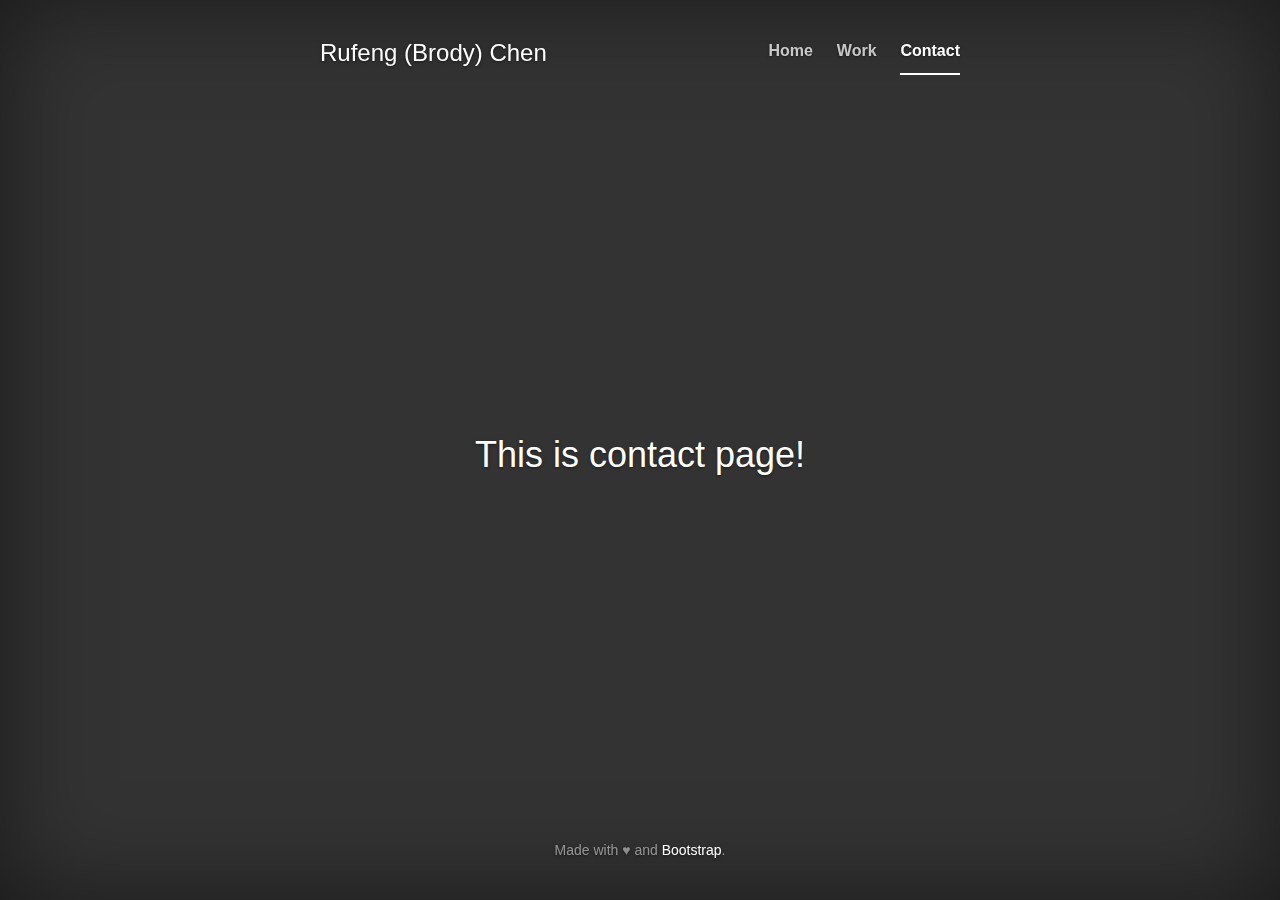
<file: contact.html>
<!DOCTYPE html>
<html lang="en">
  <head>
    <meta charset="utf-8">
    <meta http-equiv="X-UA-Compatible" content="IE=edge">
    <meta name="viewport" content="width=device-width, initial-scale=1">
    <!-- The above 3 meta tags *must* come first in the head; any other head content must come *after* these tags -->
    <meta name="description" content="Brody's personal website">
    <meta name="author" content="Brody Chen">
<!--     <link rel="icon" href="../../favicon.ico">
 -->
    <title>Rufeng (Brody) Chen - Web Developer</title>

    <!-- Bootstrap core CSS -->
    <link href="css/bootstrap.min.css" rel="stylesheet">

    <!-- Custom styles -->
    <link href="css/cover.css" rel="stylesheet">
    <link href="css/main.css" rel="stylesheet">
  </head>

  <body>
    <div class="site-wrapper">
      <div class="site-wrapper-inner">
        <div class="cover-container">
          <div class="masthead clearfix">
            <div class="inner">
              <h3 class="masthead-brand">Rufeng (Brody) Chen</h3>
              <nav>
                <ul class="nav masthead-nav">
                  <li><a href="index.html">Home</a></li>
                  <li><a href="work.html">Work</a></li>
                  <li class="active"><a href="contact.html">Contact</a></li>
                </ul>
              </nav>
            </div>
          </div>

          <div class="inner cover">
            <h1 class="cover-heading">This is contact page!</h1>
          </div>

          <div class="mastfoot">
            <div class="inner">
              <p>Made with ♥ and <a href="http://getbootstrap.com">Bootstrap</a>.</p>
            </div>
          </div>
        </div>
      </div>
    </div>

    <!-- Bootstrap core JavaScript
    ================================================== -->
    <script src="js/jquery-1.11.3.min.js"></script>
    <script src="js/bootstrap.min.js"></script>
  </body>
</html>
</file>
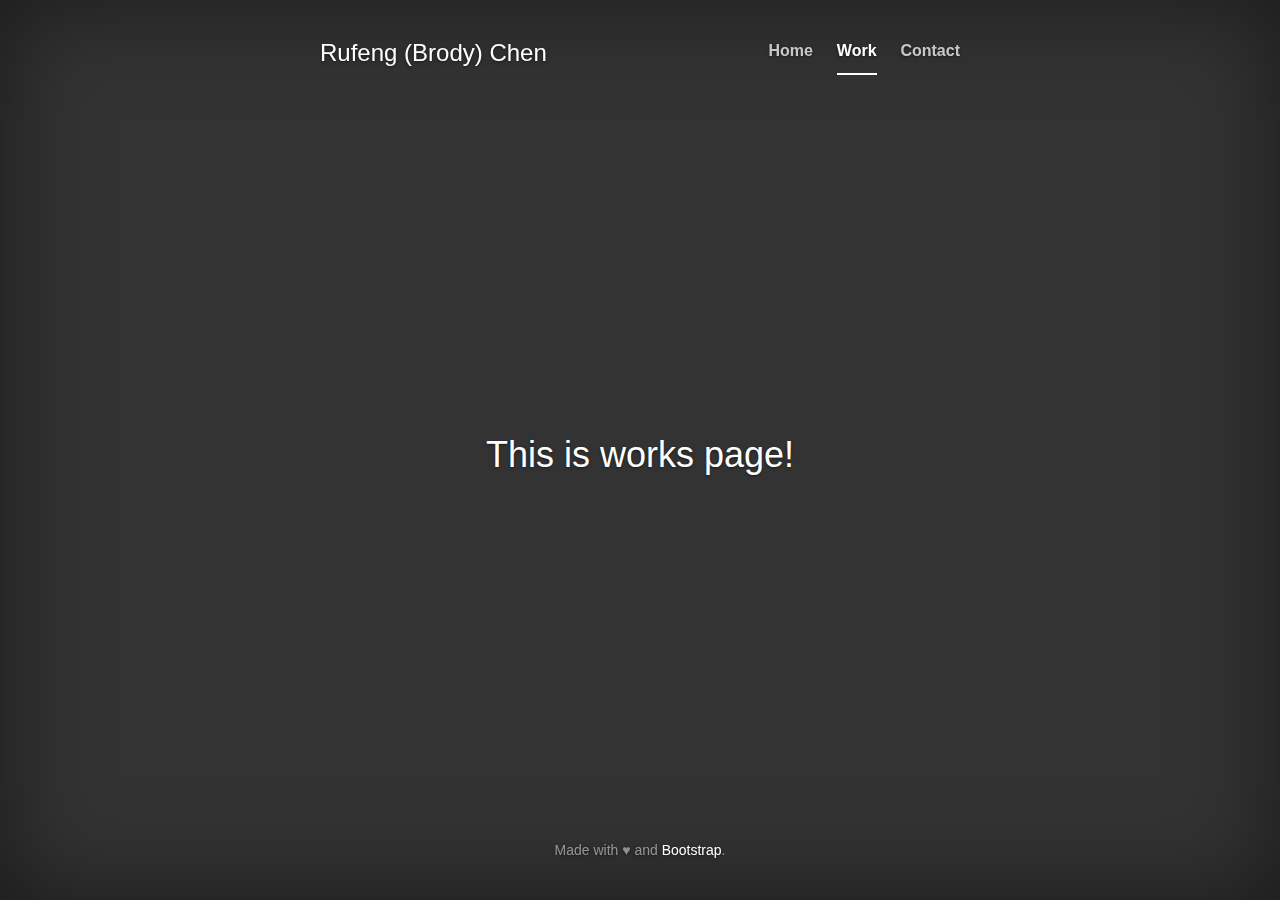
<file: work.html>
<!DOCTYPE html>
<html lang="en">
  <head>
    <meta charset="utf-8">
    <meta http-equiv="X-UA-Compatible" content="IE=edge">
    <meta name="viewport" content="width=device-width, initial-scale=1">
    <!-- The above 3 meta tags *must* come first in the head; any other head content must come *after* these tags -->
    <meta name="description" content="Brody's personal website">
    <meta name="author" content="Brody Chen">
<!--     <link rel="icon" href="../../favicon.ico">
 -->
    <title>Rufeng (Brody) Chen - Web Developer</title>

    <!-- Bootstrap core CSS -->
    <link href="css/bootstrap.min.css" rel="stylesheet">

    <!-- Custom styles -->
    <link href="css/cover.css" rel="stylesheet">
    <link href="css/main.css" rel="stylesheet">
  </head>

  <body>
    <div class="site-wrapper">
      <div class="site-wrapper-inner">
        <div class="cover-container">
          <div class="masthead clearfix">
            <div class="inner">
              <h3 class="masthead-brand">Rufeng (Brody) Chen</h3>
              <nav>
                <ul class="nav masthead-nav">
                  <li><a href="index.html">Home</a></li>
                  <li class="active"><a href="work.html">Work</a></li>
                  <li><a href="contact.html">Contact</a></li>
                </ul>
              </nav>
            </div>
          </div>

          <div class="inner cover">
            <h1 class="cover-heading">This is works page!</h1>
          </div>

          <div class="mastfoot">
            <div class="inner">
              <p>Made with ♥ and <a href="http://getbootstrap.com">Bootstrap</a>.</p>
            </div>
          </div>
        </div>
      </div>
    </div>

    <!-- Bootstrap core JavaScript
    ================================================== -->
    <script src="js/jquery-1.11.3.min.js"></script>
    <script src="js/bootstrap.min.js"></script>
  </body>
</html>
</file>
<file: css/cover.css>
/*
 * Globals
 */

/* Links */
a,
a:focus,
a:hover {
  color: #fff;
}

/* Custom default button */
.btn-default,
.btn-default:hover,
.btn-default:focus {
  color: #333;
  text-shadow: none; /* Prevent inheritence from `body` */
  background-color: #fff;
  border: 1px solid #fff;
}


/*
 * Base structure
 */

html,
body {
  height: 100%;
  background-color: #333;
}
body {
  color: #fff;
  text-align: center;
  text-shadow: 0 1px 3px rgba(0,0,0,.5);
}

/* Extra markup and styles for table-esque vertical and horizontal centering */
.site-wrapper {
  display: table;
  width: 100%;
  height: 100%; /* For at least Firefox */
  min-height: 100%;
  -webkit-box-shadow: inset 0 0 100px rgba(0,0,0,.5);
          box-shadow: inset 0 0 100px rgba(0,0,0,.5);
}
.site-wrapper-inner {
  display: table-cell;
  vertical-align: top;
}
.cover-container {
  margin-right: auto;
  margin-left: auto;
}

/* Padding for spacing */
.inner {
  padding: 30px;
}


/*
 * Header
 */
.masthead-brand {
  margin-top: 10px;
  margin-bottom: 10px;
}

.masthead-nav > li {
  display: inline-block;
}
.masthead-nav > li + li {
  margin-left: 20px;
}
.masthead-nav > li > a {
  padding-right: 0;
  padding-left: 0;
  font-size: 16px;
  font-weight: bold;
  color: #fff; /* IE8 proofing */
  color: rgba(255,255,255,.75);
  border-bottom: 2px solid transparent;
}
.masthead-nav > li > a:hover,
.masthead-nav > li > a:focus {
  background-color: transparent;
  border-bottom-color: #a9a9a9;
  border-bottom-color: rgba(255,255,255,.25);
}
.masthead-nav > .active > a,
.masthead-nav > .active > a:hover,
.masthead-nav > .active > a:focus {
  color: #fff;
  border-bottom-color: #fff;
}

@media (min-width: 768px) {
  .masthead-brand {
    float: left;
  }
  .masthead-nav {
    float: right;
  }
}


/*
 * Cover
 */

.cover {
  padding: 0 20px;
}
.cover .btn-lg {
  padding: 10px 20px;
  font-weight: bold;
}


/*
 * Footer
 */

.mastfoot {
  color: #999; /* IE8 proofing */
  color: rgba(255,255,255,.5);
}


/*
 * Affix and center
 */

@media (min-width: 768px) {
  /* Pull out the header and footer */
  .masthead {
    position: fixed;
    top: 0;
  }
  .mastfoot {
    position: fixed;
    bottom: 0;
  }
  /* Start the vertical centering */
  .site-wrapper-inner {
    vertical-align: middle;
  }
  /* Handle the widths */
  .masthead,
  .mastfoot,
  .cover-container {
    width: 100%; /* Must be percentage or pixels for horizontal alignment */
  }
}

@media (min-width: 992px) {
  .masthead,
  .mastfoot,
  .cover-container {
    width: 700px;
  }
}
</file>
<file: css/main.css>
.no-underline:hover,
.no-underline:focus {
  text-decoration: none;
}

.app-pic {
  border-radius: 20px;
}
</file>
